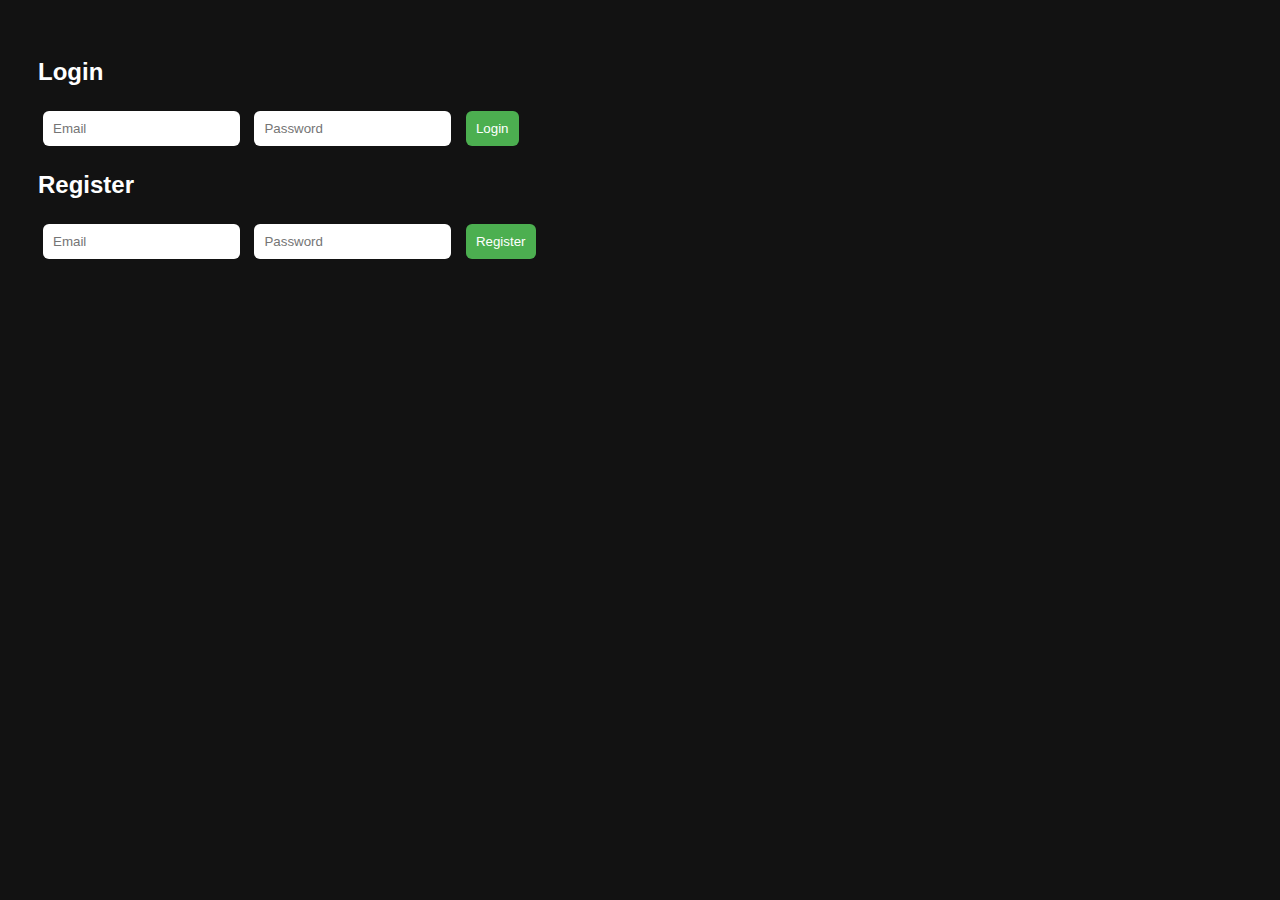
<file: frontend/index.html>
<!DOCTYPE html>
<html>
<head>
  <link rel="stylesheet" href="style.css">
  <link rel="icon" href="data:,">
  <title>Task Tracker - Login</title>
</head>
<body>
  <h2>Login</h2>
  <input id="loginEmail" placeholder="Email">
  <input id="loginPassword" type="password" placeholder="Password">
  <button onclick="login()">Login</button>

  <h2>Register</h2>
  <input id="regEmail" placeholder="Email">
  <input id="regPassword" type="password" placeholder="Password">
  <button onclick="register()">Register</button>

  <script src="script.js"></script>
</body>
</html>
</file>
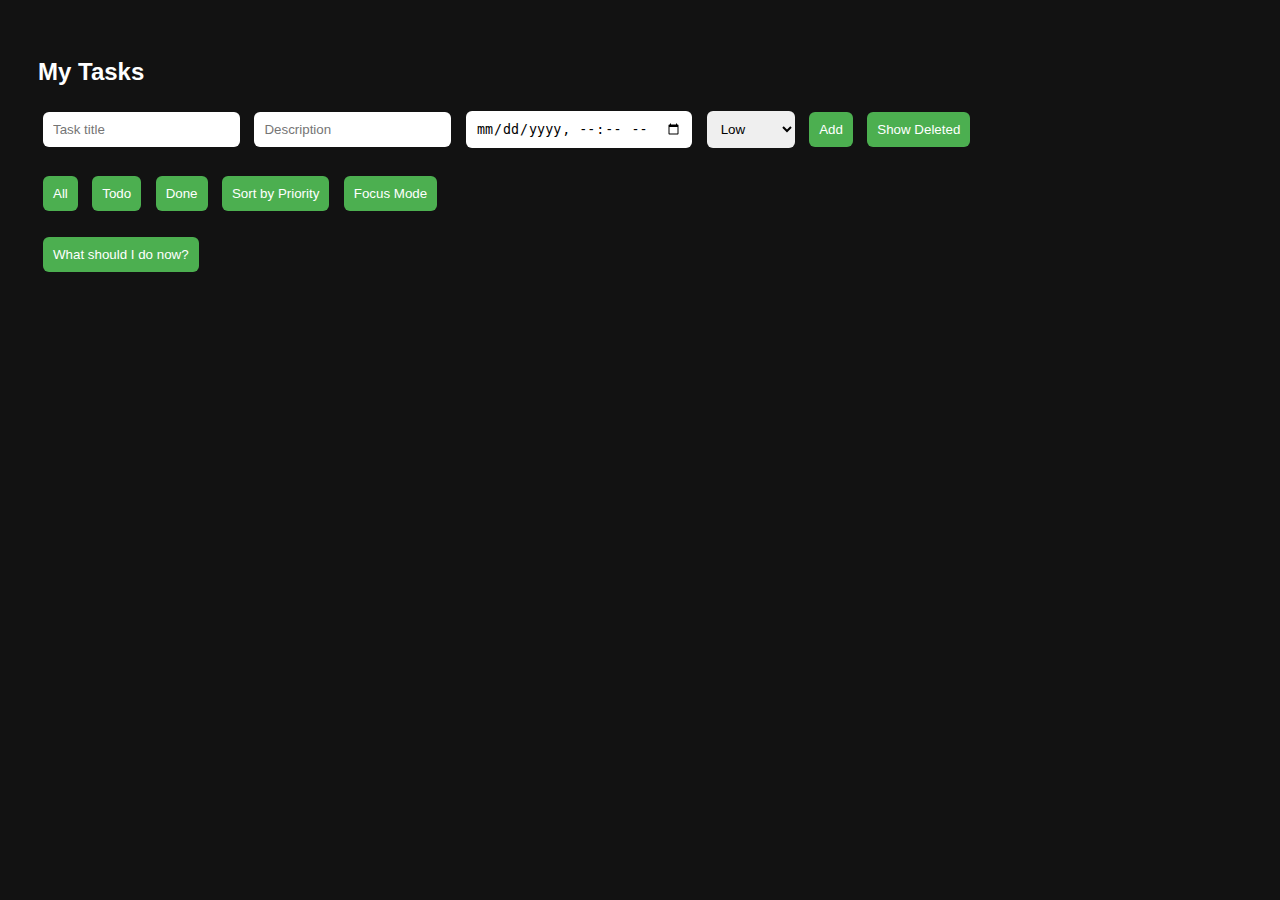
<file: frontend/dashboard.html>
<!DOCTYPE html>
<html>
<head>
  <link rel="stylesheet" href="style.css">
  <link rel="icon" href="data:,">
  <title>My Tasks</title>
</head>
<body>
  <h2>My Tasks</h2>

  <input id="title" placeholder="Task title">
  <input id="desc" placeholder="Description">
  <input id="due" type="datetime-local">
  <select id="priority">
    <option value="1">Low</option>
    <option value="2">Medium</option>
    <option value="3">High</option>
  </select>
  <button onclick="createTask()">Add</button>
  <button id="showDeletedBtn" onclick="toggleDeleted()">Show Deleted</button>
  <div id="deletedTasksContainer" style="display:none;">
    <input id="deletedSearch" placeholder="Search deleted..." oninput="loadDeletedTasks()">
    <h3>Deleted Tasks</h3>
    <ul id="deletedTaskList"></ul>
  </div>
  <br><br>
  <button onclick="loadTasks()">All</button>
  <button onclick="loadTasks('todo')">Todo</button>
  <button onclick="loadTasks('done')">Done</button>
  <button onclick="loadTasks(null, 'priority')">Sort by Priority</button>
  <button id="focusBtn" onclick="focusTask()">Focus Mode</button>
  <div id="focusBox"></div>
  <div id="editBox" style="display:none;">
    <h3>Edit Task</h3>
    <input id="eTitle">
    <input id="eDesc">
    <input id="eDue" type="datetime-local">
    <select id="ePriority">
      <option value="1">Low</option>
      <option value="2">Medium</option>
      <option value="3">High</option>
    </select>
    <button onclick="saveEdit()">Save</button>
  </div>
    <div id="undoToast" style="display:none; position:fixed; bottom:20px; right:20px; background:#333; padding:15px; border-radius:8px;">
      Task deleted
      <button onclick="undoDelete()">Undo</button>
    </div>

  <ul id="taskList"></ul>
  <button onclick="getSuggestion()">What should I do now?</button>
  <p id="ai"></p>


  <script src="script.js"></script>
</body>
</html>
</file>
<file: frontend/style.css>
body {
  font-family: Arial;
  background: #121212;
  color: #fff;
  padding: 30px;
}

input, select, button {
  padding: 10px;
  margin: 5px;
  border-radius: 6px;
  border: none;
}

button {
  background: #4CAF50;
  color: white;
  cursor: pointer;
}

button:hover {
  background: #45a049;
}

li {
  background: #1f1f1f;
  margin: 10px;
  padding: 10px;
  border-radius: 8px;
}

.overdue {
  border-left: 5px solid red;
}
</file>
